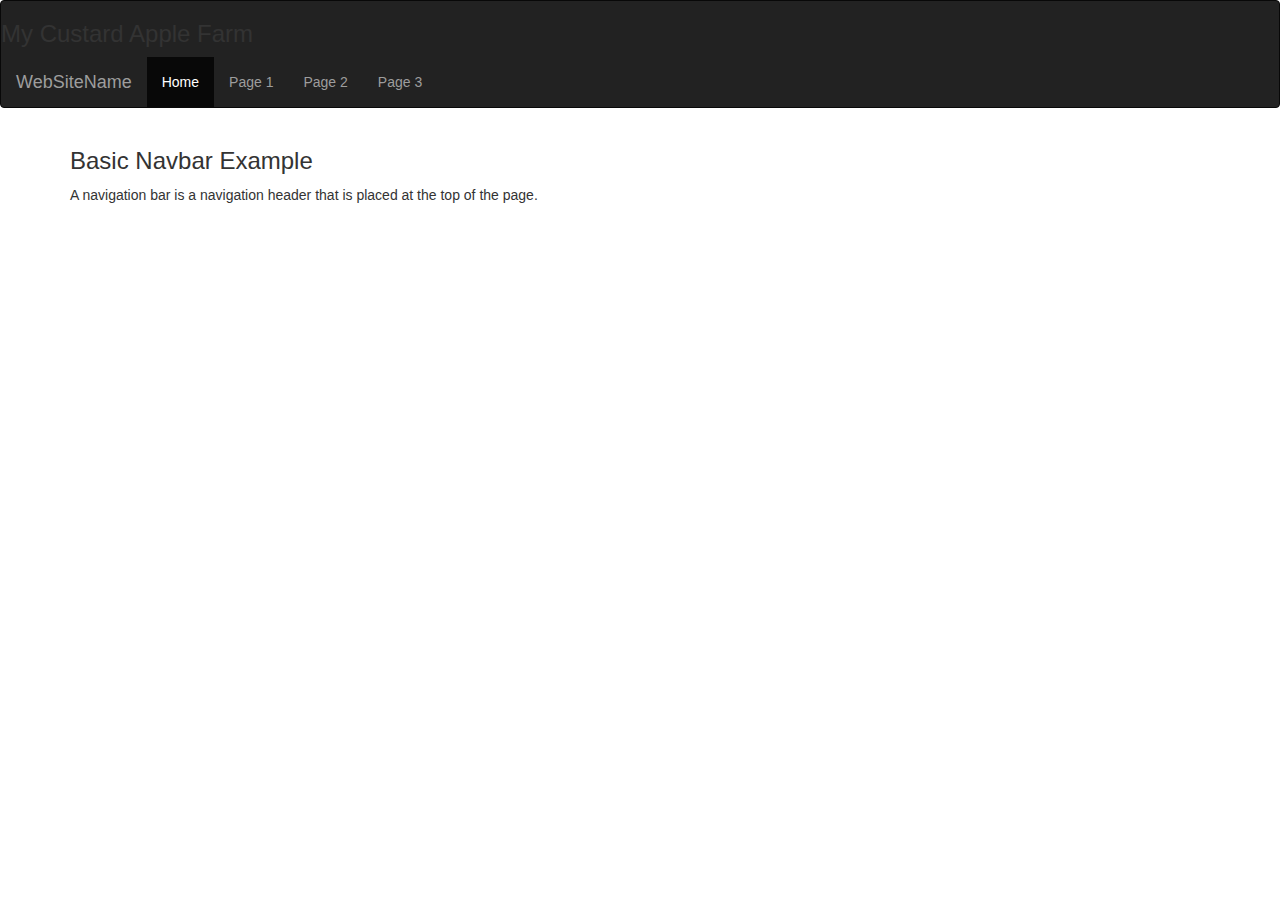
<file: navbar.html>
<!DOCTYPE html>
<html lang="en">
<head>
  <title>Bootstrap Example</title>
  <meta charset="utf-8">
  <meta name="viewport" content="width=device-width, initial-scale=1">
  <link rel="stylesheet" href="https://maxcdn.bootstrapcdn.com/bootstrap/3.3.7/css/bootstrap.min.css">
  <script src="https://ajax.googleapis.com/ajax/libs/jquery/3.2.1/jquery.min.js"></script>
  <script src="https://maxcdn.bootstrapcdn.com/bootstrap/3.3.7/js/bootstrap.min.js"></script>
</head>
<body>

<nav class="navbar navbar-inverse">
  <h3>My Custard Apple Farm</h3>
  <div class="container-fluid">
    <div class="navbar-header">
      <a class="navbar-brand" href="#">WebSiteName</a>
    </div>
    <ul class="nav navbar-nav">
      <li class="active"><a href="#">Home</a></li>
      <li><a href="#">Page 1</a></li>
      <li><a href="#">Page 2</a></li>
      <li><a href="#">Page 3</a></li>
    </ul>
  </div>
</nav>
  
<div class="container">
  <h3>Basic Navbar Example</h3>
  <p>A navigation bar is a navigation header that is placed at the top of the page.</p>
</div>

</body>
</html>
</file>
